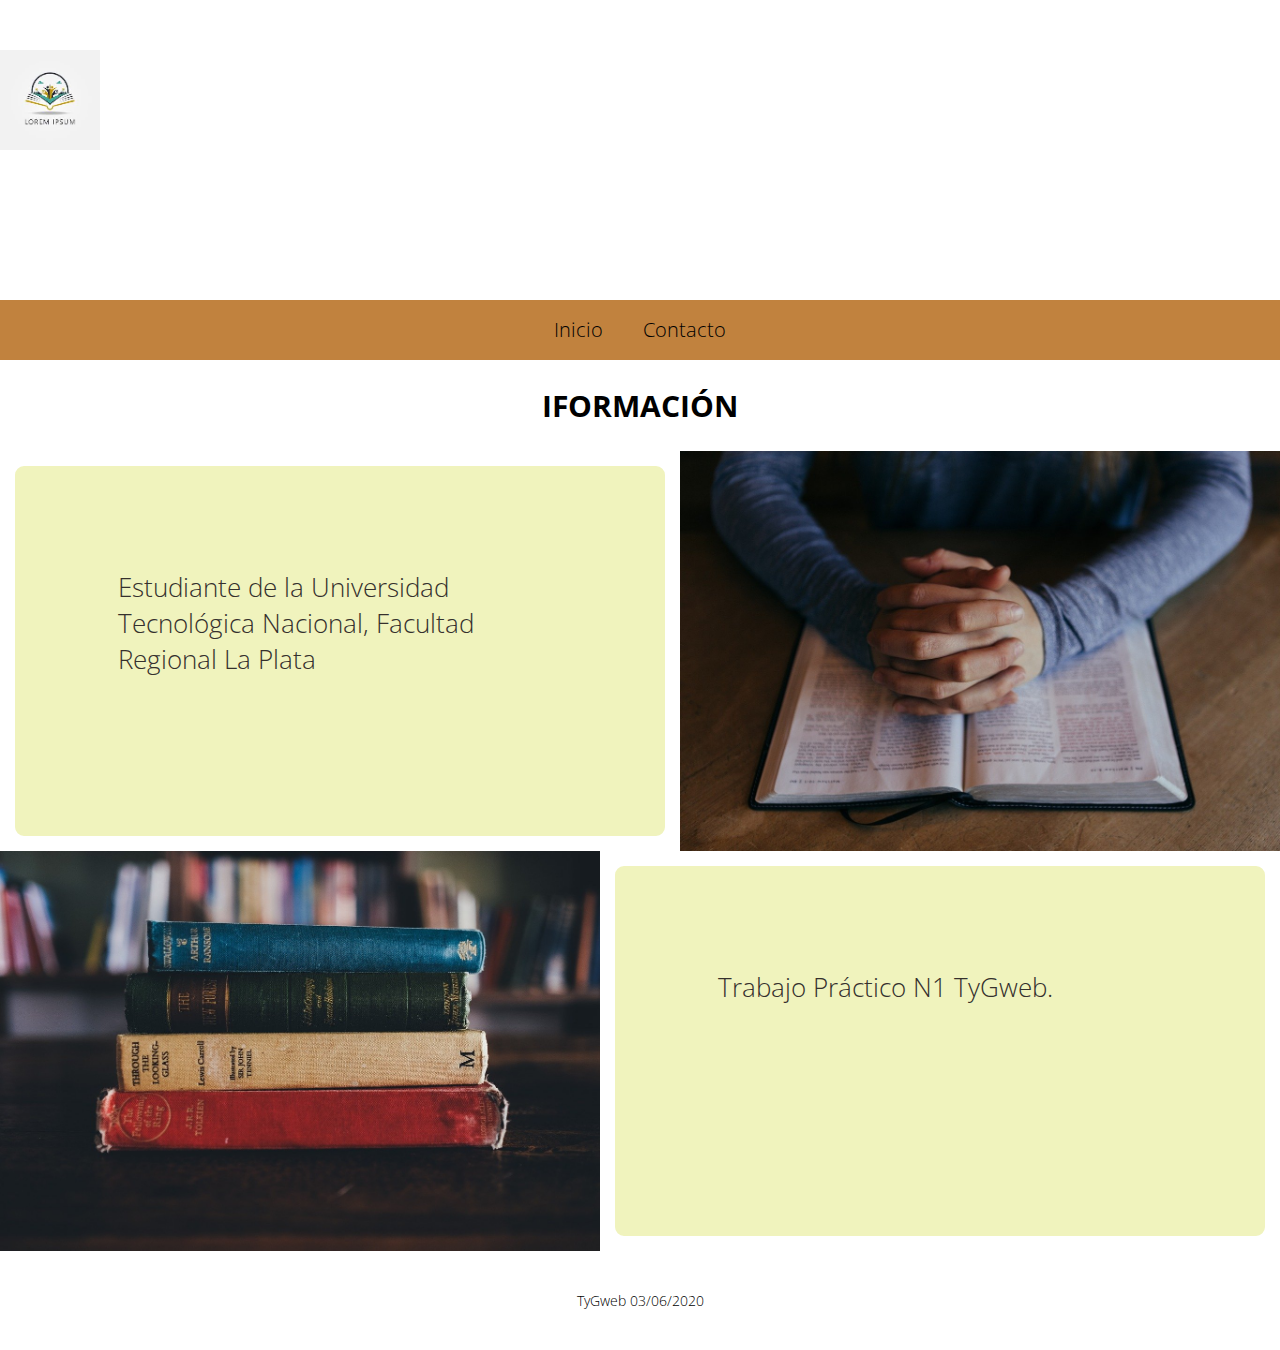
<file: About.html>
<!DOCTYPE html>
<html lang="es">
<head>
	<meta charset="utf-8">
	<title>Searchbook</title>
	<link href="https://fonts.googleapis.com/css?family=Open+Sans:300,400,700" rel="stylesheet">
	<link rel="stylesheet" href="css/estiloAbout.css">
	<link rel="stylesheet" href="https://cdnjs.cloudflare.com/ajax/libs/animate.css/3.7.2/animate.min.css">
</head>
<body>
	<header class="headerHome">
		<div class="container">
			<a href="Inicio.html"><img class="imagen" src="img/logo.jpg"></a>

		</div>
	</header>

	<nav>
		<div class="containerweb">
			<a href="index.html">Inicio</a>
			<a href="About.html">Contacto</a>
		</div>
	</nav>

	<section>
		<h2>IFORMACIÓN</h2>
	</section>

	<section class="padre" class="padre1">
		<p class="columna" class="pstyle">Estudiante de la Universidad Tecnológica Nacional, Facultad Regional La Plata</p>
		<img src="img/study.jpg" alt="foto de libros" class="imgAbout" class="columna" class="animated infinite bounce delay-2s">
	</section>

	<section class="padre" class="padre2">
		
		<img src="img/books.jpg" alt="foto de libros" class="imgAbout" class="columna">
		<p class="columna" class="pstyle"> Trabajo Práctico N1 
		 TyGweb.</p>
	</section>
	<footer>TyGweb 03/06/2020</footer>
</body>
</html>
</file>
<file: css/estiloAbout.css>
body {font-family: 'Open Sans', sans-serif; font-weight: 300; font-size: 20px; margin: 0;}
.imagen{width: 100px;float: left;}


p {
	color: #35302D ;
 	font-size: 1.3em;
 	border-style: solid;
	border-width: 3px;
	border-radius: 9px;
	border-color: #f0f3bd;
	background-color: #f0f3bd;
}

h1 {font-weight: 700; margin: 20px 0; color: #000;}

header {background: url(https://www.telesurtv.net/__export/1510353441275/sites/telesur/img/multimedia/2017/11/10/librerxa1.jpg) center top fixed;  margin: 0; padding: 50px 0; background-size:  cover }

 /* background-image: url(../img/fondo1.jpg); background-size: cover;
 background-position: center top; background-attachment: fixed ---- esto vamos a resumir */

/* background-size: cover es un valor que sirve para cubrir el 100% de alto o de alto dependiendo el tamanio,
 el problema es que perdemos mucha foto.. */

/* backgraund-position, es para alinear el fondo en diferentes partes de la pantalla, tiene 9 posibilidades
, top, bottom, left, right y center. con sus combinaciones (se nota cuando achicamos la imagen) */

/* el background atachment deja fija la foto */


.headerHome {height: 200px; text-align: center}
header a {text-decoration: none}

/* CAMBIOS DE LA CLASE DISPLAY */

/* Transition: es una propiedad que hace que los cambios de color o los cambios sean paulatinos, y no al instante
, de a poco */

nav {background-color: #C1823E; margin: 0; font-size: 0px; text-align: center}

nav a { text-decoration: none; color: #000; display: inline-block; height: 60px; padding: 0 20px; line-height: 60px;
 font-size: 20px; transition: background  0.7s; display: block }
nav a:hover { background-color: #284856; color: #fff}

h1,h2 { text-align: center }

.press {background-color: #777777; color: #fff}



/* border es con el siguiente orden: ancho, estilo (solid, dashed y dotted) y color */
/* el border-radius es para hacer que los bordes se redondeen */

/* CAMBIOS DE LA CLASE DISPLAY  */


footer { text-align: center; font-size: 14px; padding: 40px 0 }


/* nav a, es un selector descendente, o sea, serian los a contenidos en el nav */

@media only screen and (min-width: 768px) {


nav a { display: inline-block }

.containerweb { margin: 0 auto; max-width: 900px; padding: 0 20px; text-align: center }

}

.select{display: block;}
.sl{display: inline-block;}

/*----------------------------*/

.imgAbout {
	height: 400px;
	width: 50%;
} 
.pstyle {
	margin: auto;
}

.columna {
	padding: 100px;
	width: 50%;
	margin: 15px;
	
} 

.padre {
	display: flex;
	animation-name: fadeIn;
	animation-duration: 3s;
}


.sectionMap {
	width: 100%;
}

@media (max-width: 768px) {
  	.padre {
		flex-direction: column;
	}
	.imgAbout {
		height: auto;
		width: 100%;
		animation-name: fadeInRight;
		animation-duration: 3s;
	}
	p {	
		margin: auto;
		border-style: solid;
		border-width: 3px;
		border-radius: 9px;
		border-color: #f0f3bd;
		background-color: #f0f3bd;
		animation-name: fadeIn;
		animation-duration: 3s;
	}
	
}
</file>
